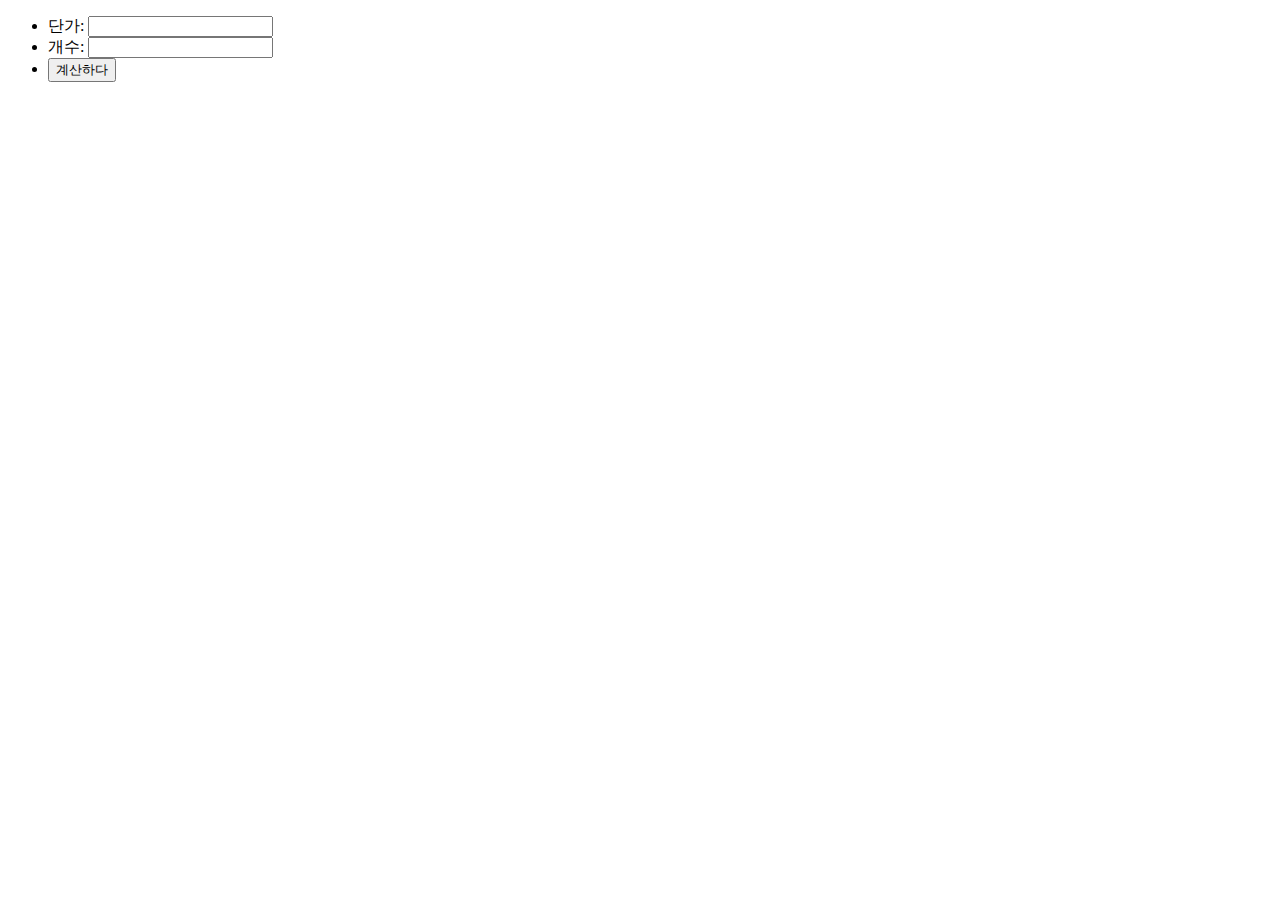
<file: 07/7-1.html>
<!DOCTYPE html>
<html lang="en">
<head>
    <meta charset="UTF-8">
    <meta name="viewport" content="width=device-width, initial-scale=1.0">
    <title>폼 입력 처리 (POST 방식)</title>
</head>
<body>
    <div>
        <form method="POST" action="7-1.php">
            <ul>
                <li><label>단가: <input type="number" name="unitPrice"></label></li>
                <li><label>개수: <input type="number" name="quantity"></label></li>
                <li><input type="submit" value="계산하다"></li>

            </ul>
        </form>
    </div>
</body>
</html>
</file>
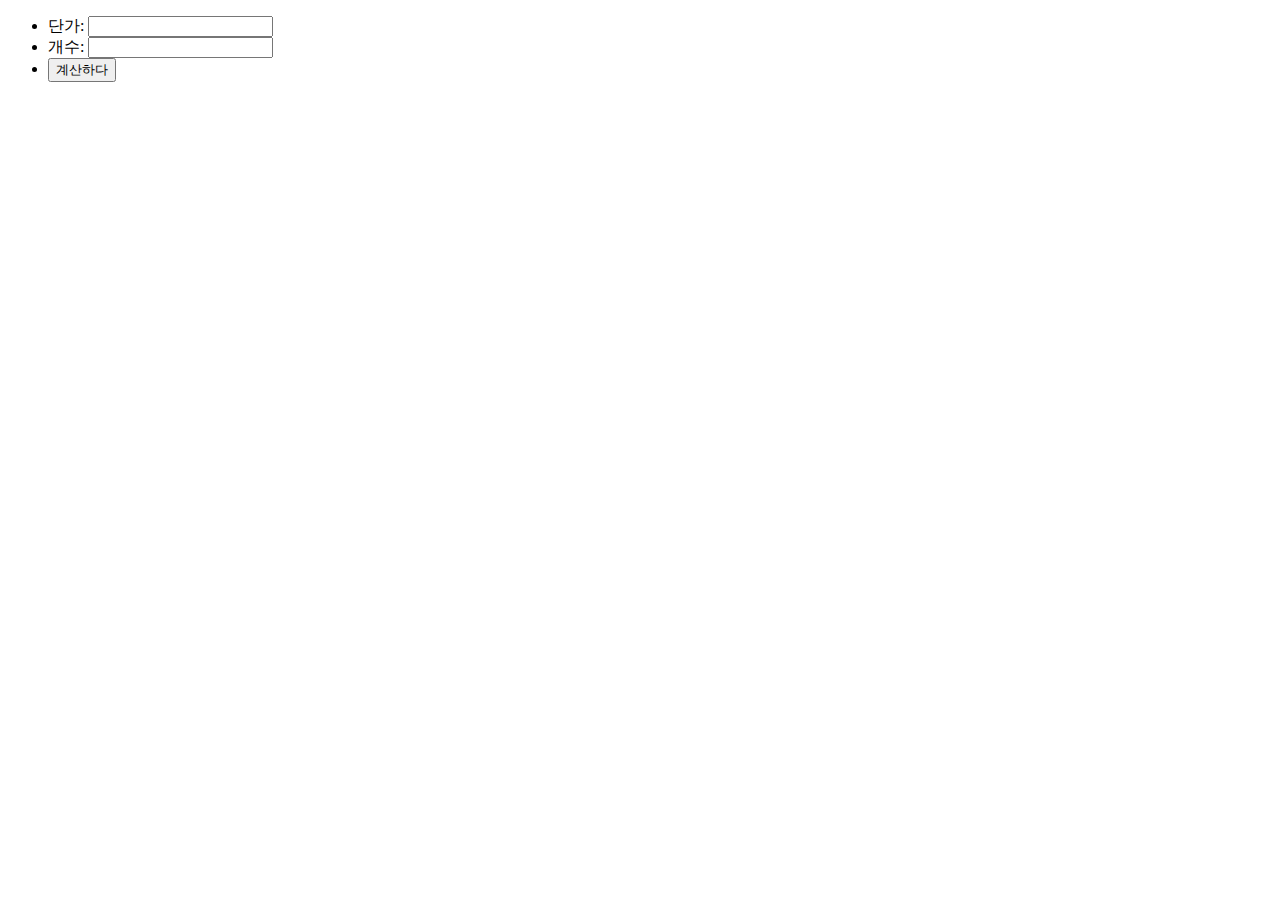
<file: 07/7-2.html>
<!DOCTYPE html>
<html lang="en">
<head>
    <meta charset="UTF-8">
    <meta name="viewport" content="width=device-width, initial-scale=1.0">
    <title>폼 입력 처리 (POST 방식)</title>
</head>
<body>
    <div>
        <form method="GET" action="7-2.php">
            <ul>
                <li><label>단가: <input type="number" name="unitPrice"></label></li>
                <li><label>개수: <input type="number" name="quantity"></label></li>
                <li><input type="submit" value="계산하다"></li>

            </ul>
        </form>
    </div>
</body>
</html>
</file>
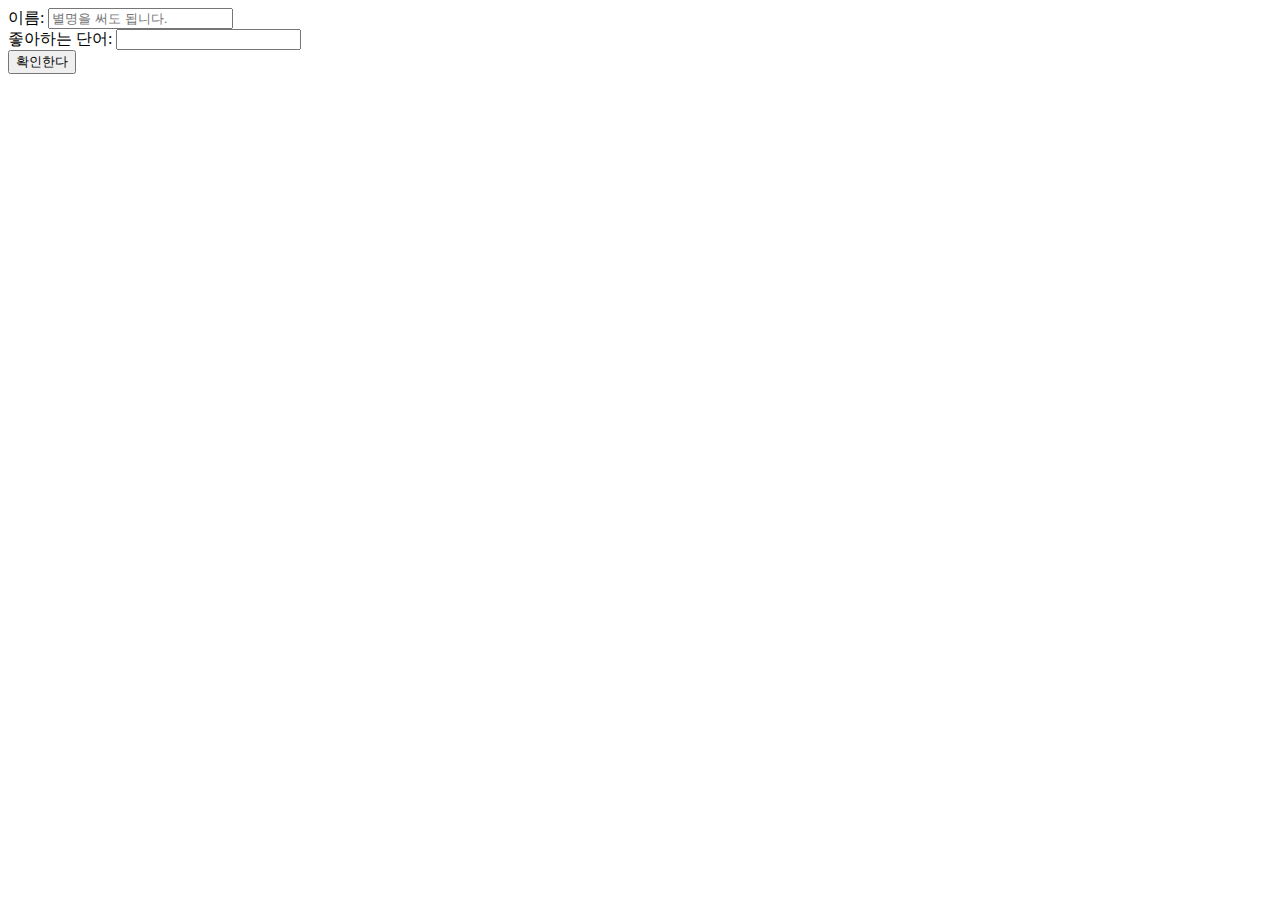
<file: 07/input.html>
<!DOCTYPE html>
<html lang="en">
<head>
    <meta charset="UTF-8">
    <meta name="viewport" content="width=device-width, initial-scale=1.0">
    <title>입력페이지</title>
</head>
<body>
    <div>
        <form method="POST" action="confirm.php">
            <li><label>
                이름: <input type="text" name="name" placeholder="별명을 써도 됩니다.">
            </label></li>
            <li><label>
                좋아하는 단어: <input type="text" name="words">
            </label></li>
            <li><input type="submit" value="확인한다"></li>
        </form>
    </div>
</body>
</html>
</file>
